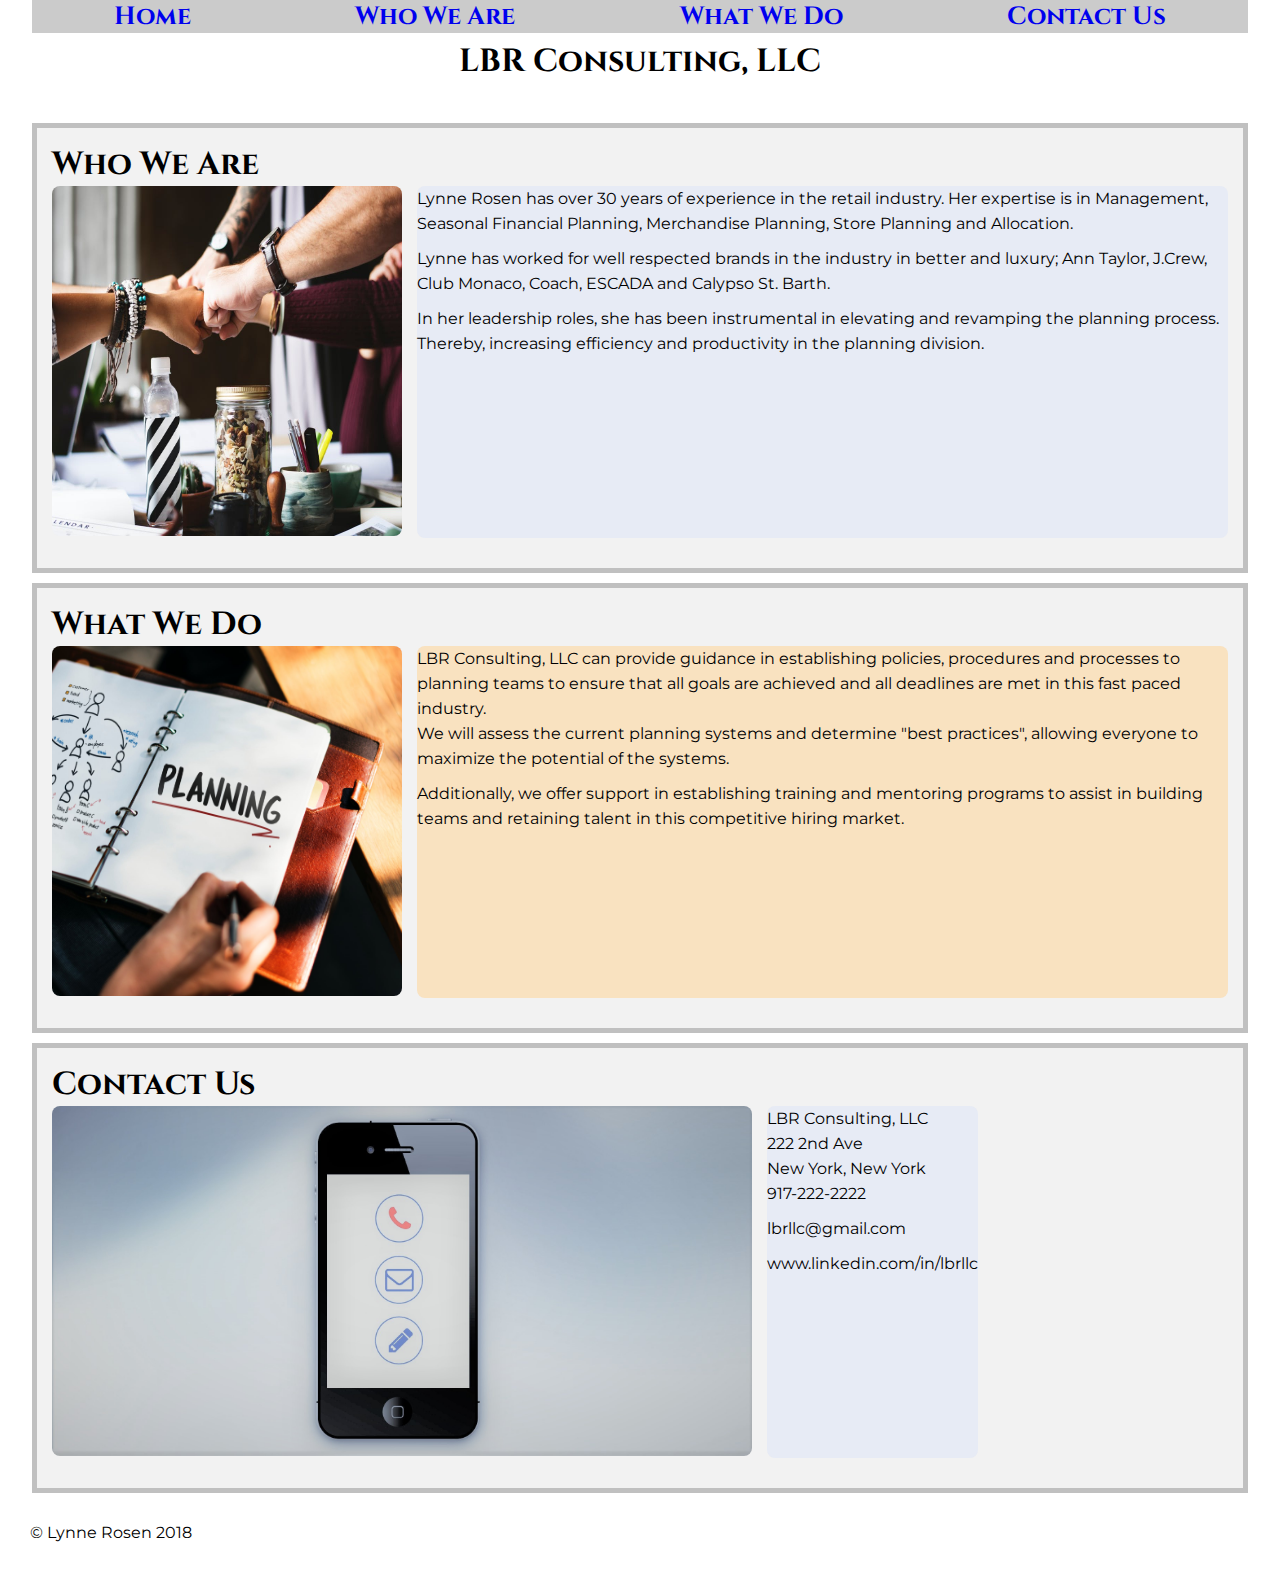
<file: index.html>
<!DOCTYPE html>

<html lang="en">
<head>
    <meta charset="UTF-8">
    <meta name="viewport" content="width=device-width, initial-scale=1.0">
    <meta http-equiv="X-UA-Compatible" content="ie=edge">
    <title>LBR Consulting, LLC </title>
    <link rel="stylesheet" href="css/style.css" type="text/css" />
    <link href="https://fonts.googleapis.com/css?family=Cinzel|Montserrat"
    rel="stylesheet">

</head>

<!--Verify spelling correct with SpellCheck.-->
    
   <!--add background color for Body or too much color with color 
   to other sections-->

<body>
 <!--Use different google font for Header than for the balance of the 
        Website, maybe use a background image -->
 <!--Nav Bar use CSS text property to remove underline, flex box to 
          align list horizontally and list-style-type to remove the dots and the
          lines and change the color of the list, greater PX, establish 
          link to different sections-->
    <div id="wrapper">    
     <nav>
      <ul>
          <li><a href="index.html">Home</a></li>
          <li><a href="#who">Who We Are</a></li>
          <li><a href="#what">What We Do</a></li>
          <li><a href="#contact">Contact Us</a></li>
        </ul>
     </nav> 
     
         <!--Use background color to make Header more impactful? After establish
         colors for nav bar links-->
    <header>
    <h1>LBR Consulting, LLC</h1>
     </header> 
     
      <!--Reminder:use breaks within paragraphs for multiple sentences.-->
      <section id="who">
         <h1>Who We Are</h1>
          <div class="flexbox">
          <p><img src="images/pexels-photo-collaboration.jpeg" alt="diverse
          individuals-fist pumping" width="350" height="350"></p>
          <div class="firstcolor">
           <p>Lynne Rosen has over 30 years of experience in the 
           retail industry. Her expertise is in Management, Seasonal Financial
           Planning, Merchandise Planning, Store Planning and Allocation.</p>
          <p> Lynne has worked for well respected brands
           in the industry in better and luxury; Ann Taylor, J.Crew, Club Monaco,
           Coach, ESCADA and Calypso St. Barth.</p>
           <p> In her leadership roles, she has been instrumental
           in elevating and revamping the planning process. Thereby, increasing
           efficiency and productivity in the planning division.</p>
           </div>
          </div>
           </section>
      <section id="what"> 
          <!--Add a paragraph about assisting with establishing training 
          programs to retain talent?DONE-->
          <h1>What We Do</h1>
          <div class="flexbox">
          <p><img src="images/pexels-planning.jpeg" alt="the word planning 
          written in a notebook" width="350" height="350"></p>
          
                    <!--Final sentence needs work: too wordy and ambiguous,DONE
                    -->
          <div class="secondcolor">          
          <p>LBR Consulting, LLC can provide guidance in establishing policies, 
          procedures and processes to planning teams to ensure that all goals 
          are achieved and all deadlines are met in this fast paced industry.<br>
          We will assess the current planning systems and determine 
         "best practices", allowing everyone to maximize the potential 
          of the systems.
          </p>
          <p>Additionally, we offer support in establishing training and 
          mentoring programs to assist in building teams and retaining talent in
          this competitive hiring market.
          </p>
          </div>
          </div>
         </section>
          
      <section id="contact">
         <h1> Contact Us</h1>
         <div class="flexbox">
           <p><img src="images/pexels-photo-cellphone-artic2.jpg" alt="cell 
           phone with 3 ways to contact" width="700" height="350"></p>  
           <div class="firstcolor">
           <p>LBR Consulting, LLC<br>222 2nd Ave <br>New York, New York<br>
           917-222-2222</p>
           <p>lbrllc@gmail.com</p>
           <p>www.linkedin.com/in/lbrllc</p>
         </div>
         </div>
        </section>
     </div>  
      
      
    <footer>&copy; Lynne Rosen 2018
     
    </footer>

    </body>
    </html>
</file>
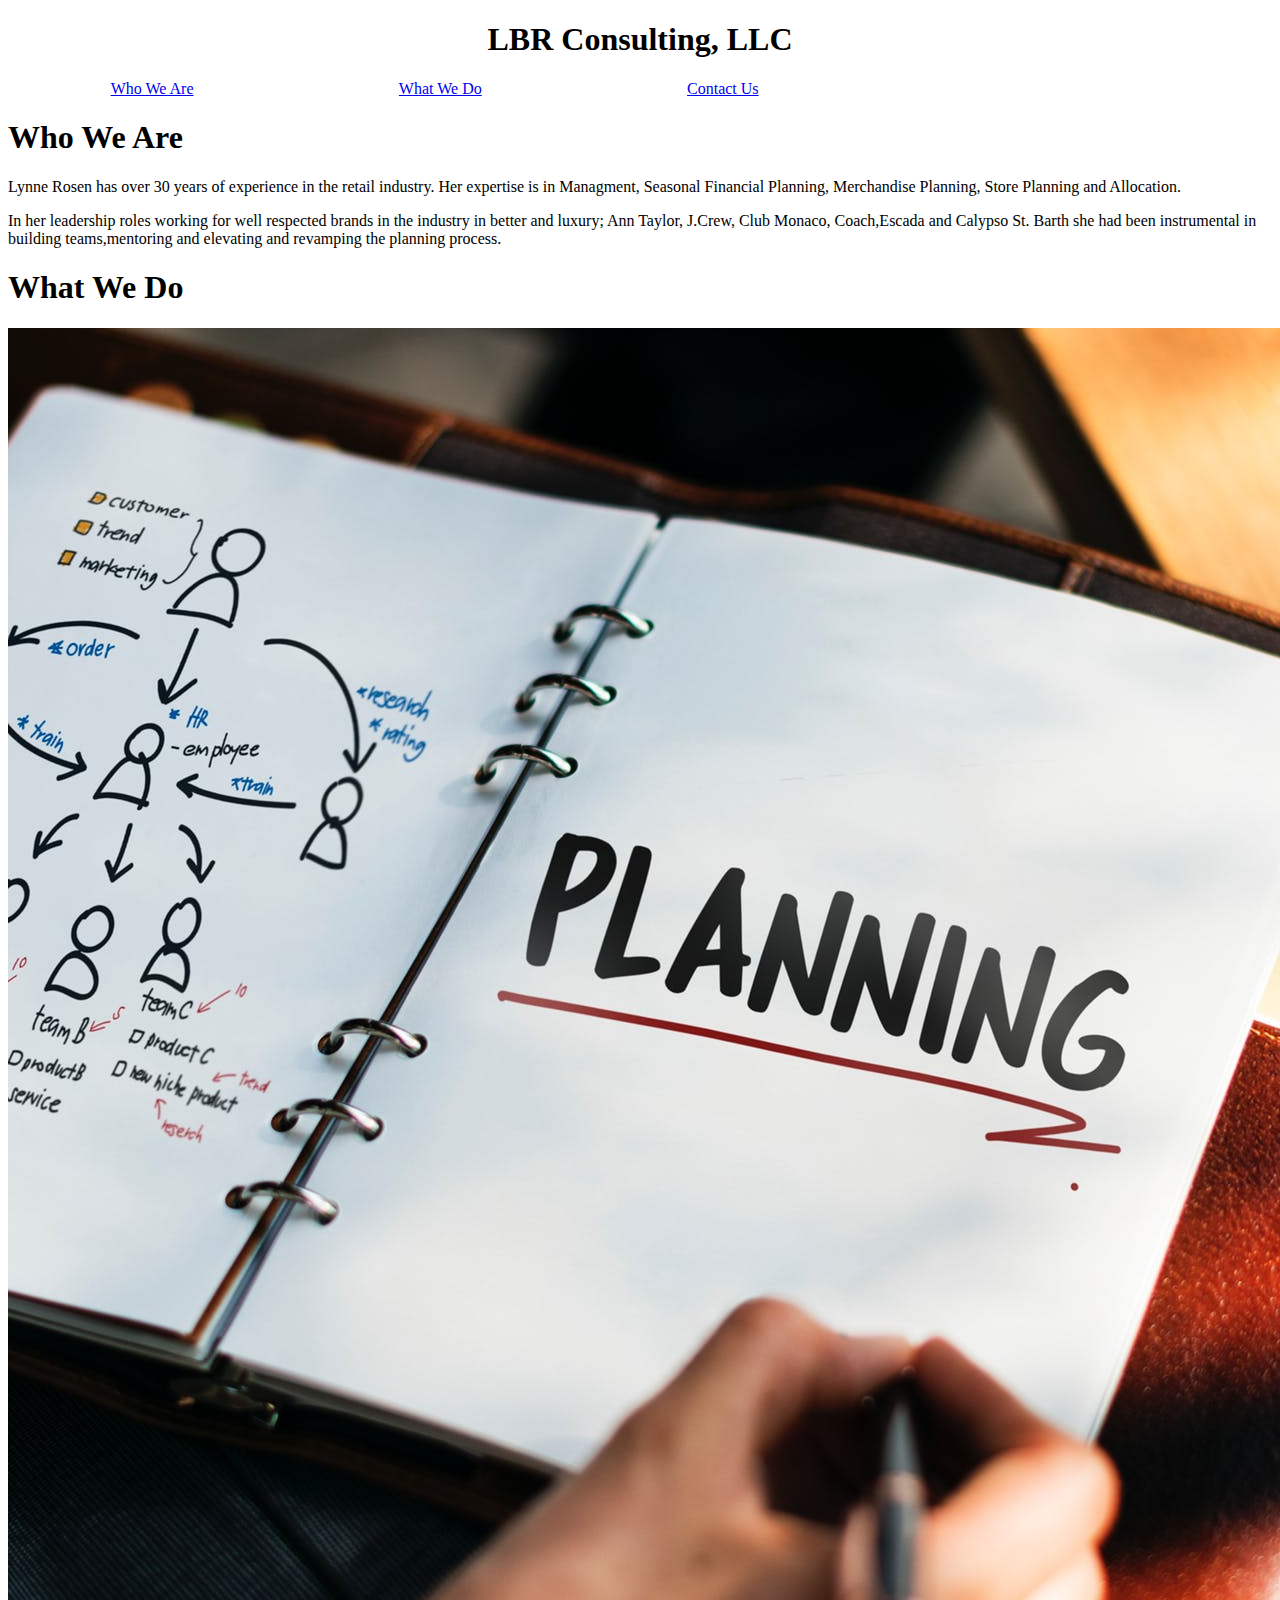
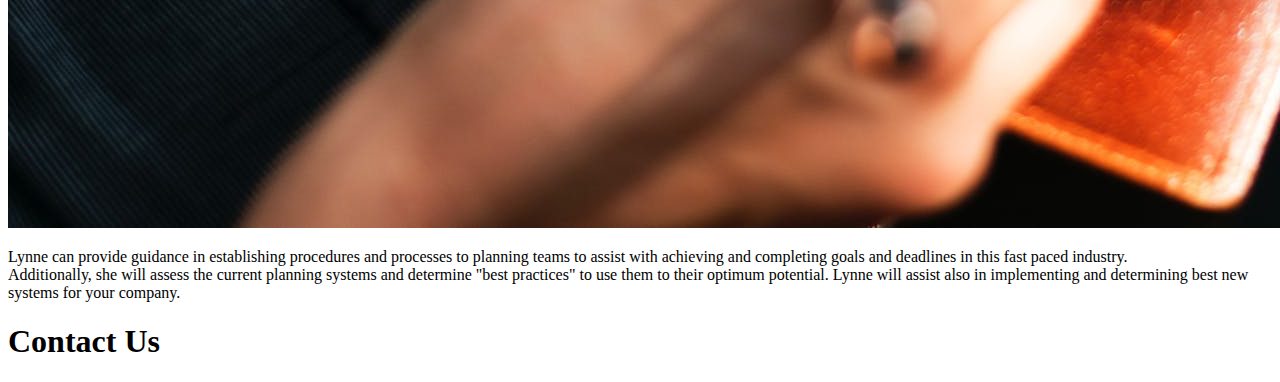
<file: Final Project-Indiv-Phase I/index.html>
<!DOCTYPE html>
<html lang="en">
<head>
    <meta charset="UTF-8">
    <meta name="viewport" content="width=device-width, initial-scale=1.0">
    <meta http-equiv="X-UA-Compatible" content="ie=edge">
    <title>LBR Consulting,LLC </title>
    <link rel="stylesheet" href="css/style.css" type="text/css" />
</head>
<!--<body>-->
<body>
    <header>
        <!--Use different google font for Header than for the balance of the 
        Website, maybe use a background image will-->
        <!---->
    <h1 style="text-align:center">LBR Consulting, LLC</h1>
     </header> 
     <nav>
      <ul>
          <!--Use CSS textproperty to remove underline, flex box to 
          align list horizontally and list-style-type to remove the dots and the
          lines and change the color of the list , greater PX, do I establish 
          link to new page or jump to different section?-->
          <!--about-->
          <li><a href="#">Who We Are</a></li>
          <li><a href="#">What We Do</a></li>
          <li><a href="#">Contact Us</a></li>
          <!--Possibley remove thest two lists-->
          <li></li>
          <li></li>
      </ul>
     </nav> 
      
      
      <section>
          <!--May use breaks within paragraphs for multiple sentences.-->
          <h1>Who We Are</h1>
          <p>Lynne Rosen has over 30 years of experience in the retail industry.
         Her expertise is in Managment, Seasonal Financial Planning, Merchandise
          Planning, Store Planning and Allocation.</p>
          <p> 
          In her leadership roles working for well respected brands in the industry in better and luxury; Ann Taylor, J.Crew, Club 
          Monaco, Coach,Escada and Calypso St. Barth she had been instrumental in building teams,mentoring 
          and elevating and revamping the planning process.
          </p>
          <p></p>
          <p></p>
          <p></p>
          
          <p></p>
      
      
      
      
      </section>
      
      <section>
          <h1>What We Do</h1>
          <p><img src="images/pexels-planning.jpeg" alt="the word planning written 
          in a notebook"/></p>
          <p>Lynne can provide guidance in establishing procedures and processes to planning teams to assist with 
          achieving and completing goals and deadlines in this fast paced industry.<br>Additionally,
          she will  assess the current planning systems and determine "best practices" to use them to their
          optimum potential. Lynne will assist also in implementing and determining best
          new systems for your company.
          </p>
          <p></p>
          <p></p>
          <p></p>
          
          </section>
      <section>
         <h1>   Contact Us</h1>
         <p></p>
         <p></p>
         <p></p>
         <p></p>
         <p></p>
         
         
         
         </section>
      
      
      
      
         
         
         
     
    
        
        
        
        
        
    <footer>
        <ul>
        <li></li>
        <li></li>
        <li></li>
        <li></li>
        <li></li></ul>
        
        
    </footer>

    </body>
    </html>
</file>
<file: Final Project-Indiv-Phase I/css/style.css>
/*May I use one style sheet for all folders or must I establish a style sheet 
for each folder*/




nav ul {
    list-style-type: none;
    margin: 0;
    padding: 0;
    display:flex;
    justify-content:space-around
}

li {
    display: inline;
    ;
</file>
<file: css/style.css>
/* ===CSS RESET=== */
* {
    margin: 0;
    padding: 0;
    box-sizing: border-box;
}

html{
    font-family: 'Montserrat',  "Book Antiqua", Palatino,sans-serif;
    
}

#wrapper {
    width: 95vw;
    margin: 0 auto;
}

header,nav,h1{
    font-family: 'Cinzel',Georgia,"Times New Roman",serif;
    font-weight: bold;
    
 
}


header{text-align:center;
       padding:40px 25px;
       /*font-size:15px;*/
       /*font-size: small;*/
       /*margin:15px 0px;*/
}

/*Alternative colors for section*/
/*#D3D3D3 code for light gray*/ 
/*#C0C0C0 code for silver*/
/*Change background color for each section to background color of 
each paragraph?.NO*/

section{
    margin-bottom: 10px;
    border:5px #C0C0C0 solid;
    padding:15px;
    background-color:rgba(192,192,192, .20);
    /*lighter version of border color*/
}

/*update code for Nav Bar to change color when hovering See Class 7*/
/*Don't forget to "freeze nav bar; see Class 10*/

nav {
 background: #F3D2AE;
} 



 nav ul {list-style-type: none;
      background-color:#CBCBCB;
    /*background-color:#CECECE;*/
    padding: 0;
    /*overflow: hidden; only works with height defined*/
    position: fixed;
    top:0;
    width: 95vw;
    display:flex;
    justify-content:space-around;
    
    }
 



nav li a:link {
    text-decoration:none;  
    /*display: inline;*/
    /*not necessary because aligned horizontally using*/
    /*display:flex justify-content with parent.*/
    font-size: 25px;
}

nav li a:visited {
    color: #82d173;
}

nav li a:hover {
        color: #ffffff;
        /*background-color:#FFC43D;*/
        background-color:#FFCF56;
       
}    





/* I want All images to have rounded borders*/
img {border-radius: 8px;
     margin-right:15px;
}



p { line-height:25px; 
    margin-bottom:10px;
  } 




.flexbox {display:flex;
}


/* background color to match photo*/
    
/*.firstcolor{background-color: #e4e9f5} alternative color*/
.firstcolor{background-color: rgba(228,233,245,.80);
            border-radius: 8px;
            margin-bottom: 15px;
}          

/*.secondcolor{background-color: #ffd18e}alternative second color*/
.secondcolor{background-color: rgba(255,209,142,.50);
             border-radius: 8px;
             margin-bottom: 15px;
}


/*.thirdcolor{background-color:#deefee first alternative*/
/*.thirdcolor{background-color:#bdd4d4} second alternative*/
/*.thirdcolor{background-color:rgba(189, 212, 212,.40) } third alternative*/

/*.thirdcolor{background-color:rgba first choice*/




footer{margin:30px; 

}
</file>
